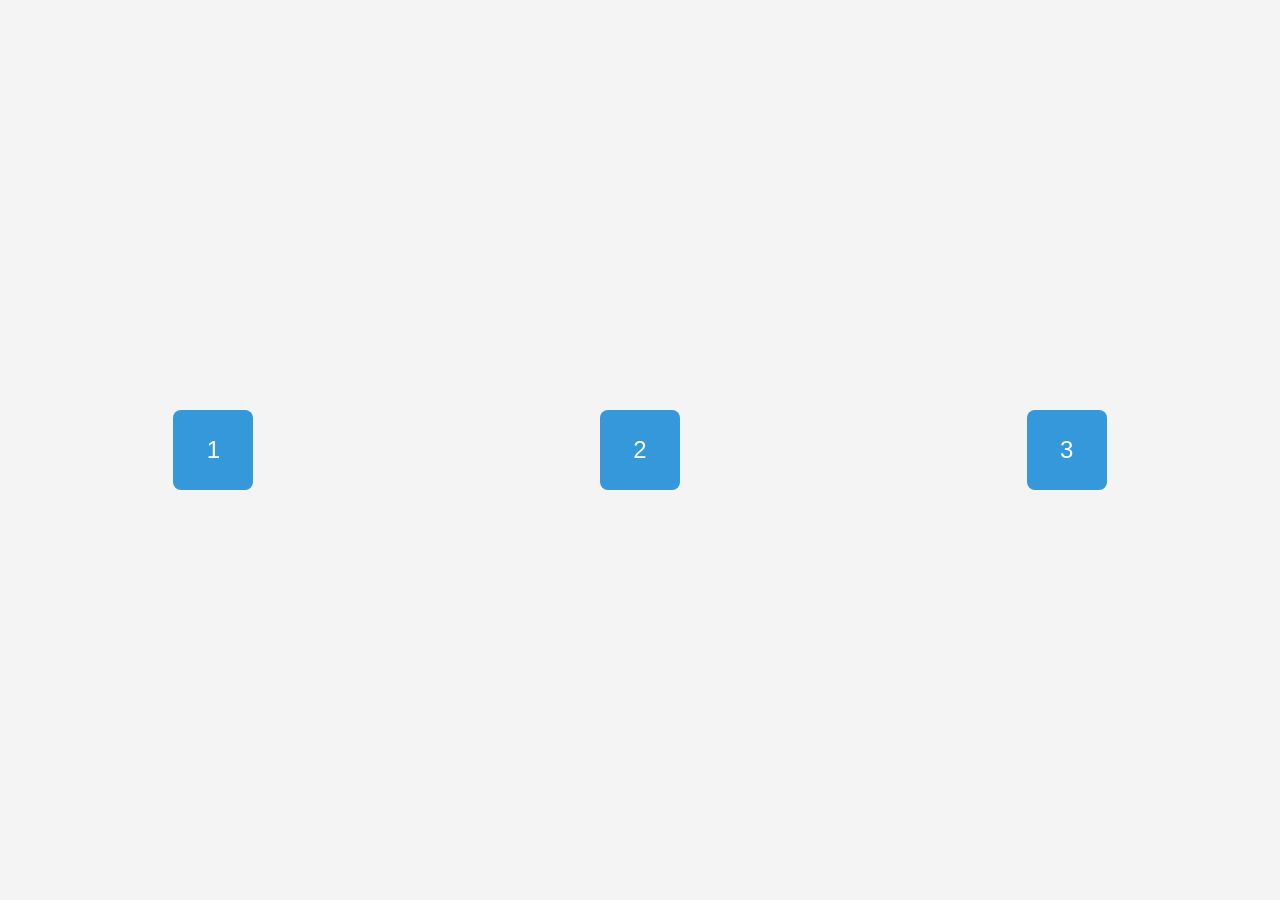
<file: Flexbox/index.html>
<!DOCTYPE html>
<html lang="fr">
  <head>
    <meta charset="UTF-8">
    <meta name="viewport" content="width=device-width, initial-scale=1.0">
    <title>Exemple Flexbox</title>
    <link rel="stylesheet" href="style.css">
  </head>
  <body>
    <div class="container">
      <div class="box">1</div>
      <div class="box">2</div>
      <div class="box">3</div>
    </div>
  </body>
</html>
</file>
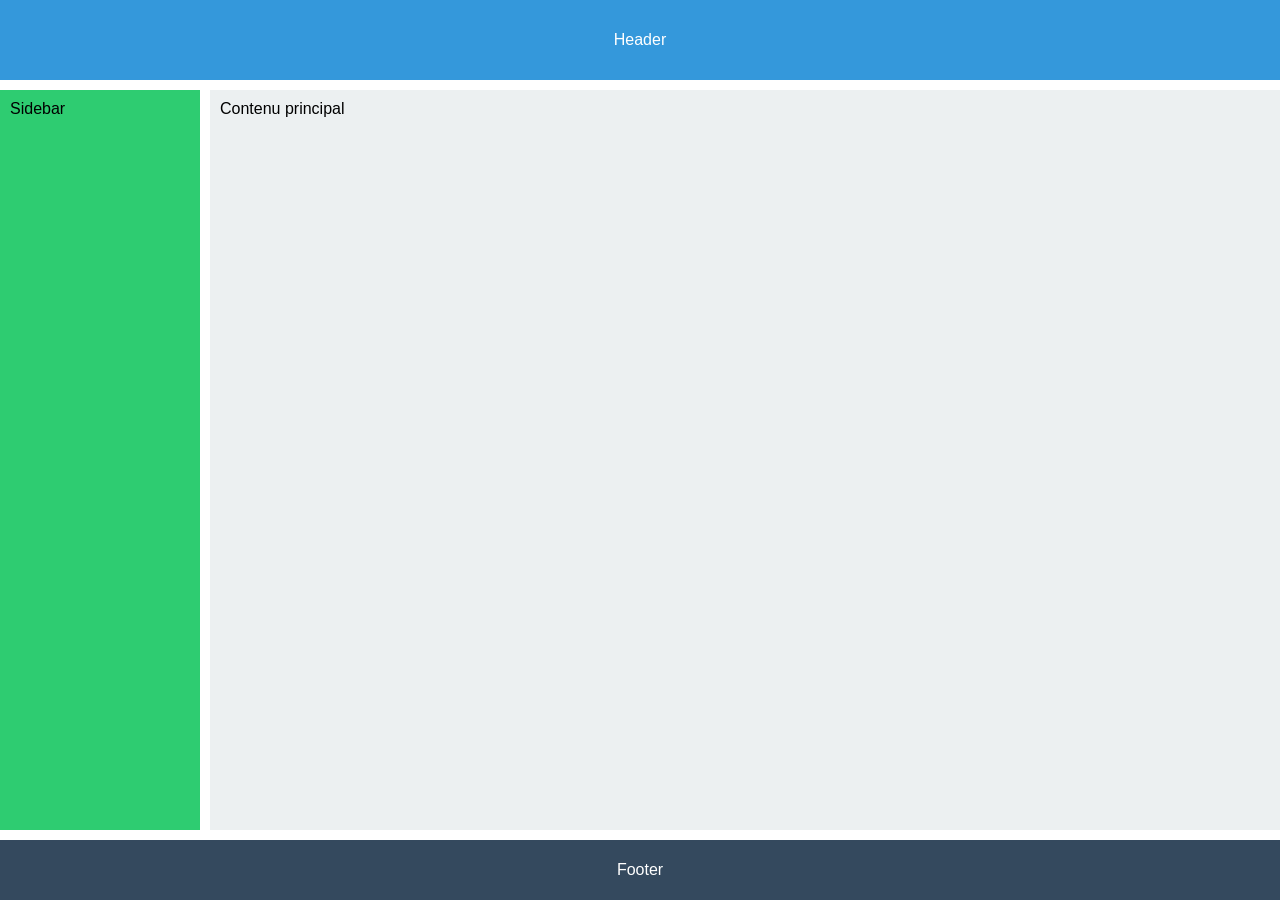
<file: Grid Layout/index.html>
<!DOCTYPE html>
<html lang="fr">
  <head>
    <meta charset="UTF-8">
    <meta name="viewport" content="width=device-width, initial-scale=1.0">
    <title>Exemple Grid Layout</title>
    <link rel="stylesheet" href="style.css">
  </head>
  <body>
    <div class="container">
      <header class="header">Header</header>
      <aside class="sidebar">Sidebar</aside>
      <main class="content">Contenu principal</main>
      <footer class="footer">Footer</footer>
    </div>
  </body>
</html>
</file>
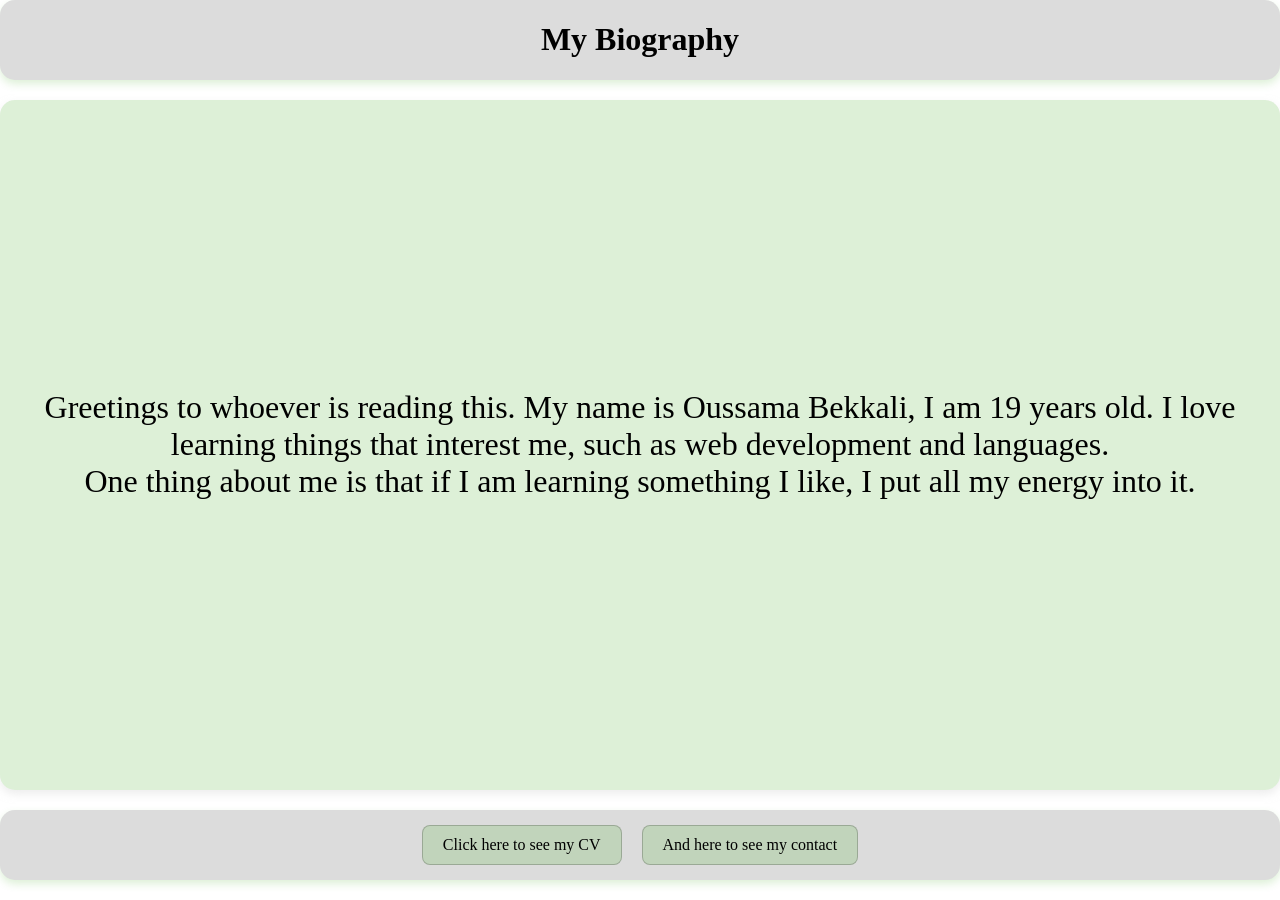
<file: projet/index.html>
<!DOCTYPE html>
<html lang="en">
<head>
  <meta charset="UTF-8">
  <meta name="viewport" content="width=device-width, initial-scale=1.0">
  <link rel="stylesheet" href="index.css">
  <title>HomePage</title>
</head>
<body>
  <header>
    <h1>My Biography</h1>
  </header>
  
  <main>
    <article>
      <p>
        Greetings to whoever is reading this. My name is Oussama Bekkali, I am 19 years old. 
        I love learning things that interest me, such as web development and languages.<br>
        One thing about me is that if I am learning something I like, I put all my energy into it.
      </p>
    </article>
  </main>

  <footer>
    <nav>
      <a href="cv.html" target="_blank">Click here to see my CV</a>
      <a href="contact.html" target="_blank">And here to see my contact</a>
    </nav>

  </footer>
</body>
</html>
</file>
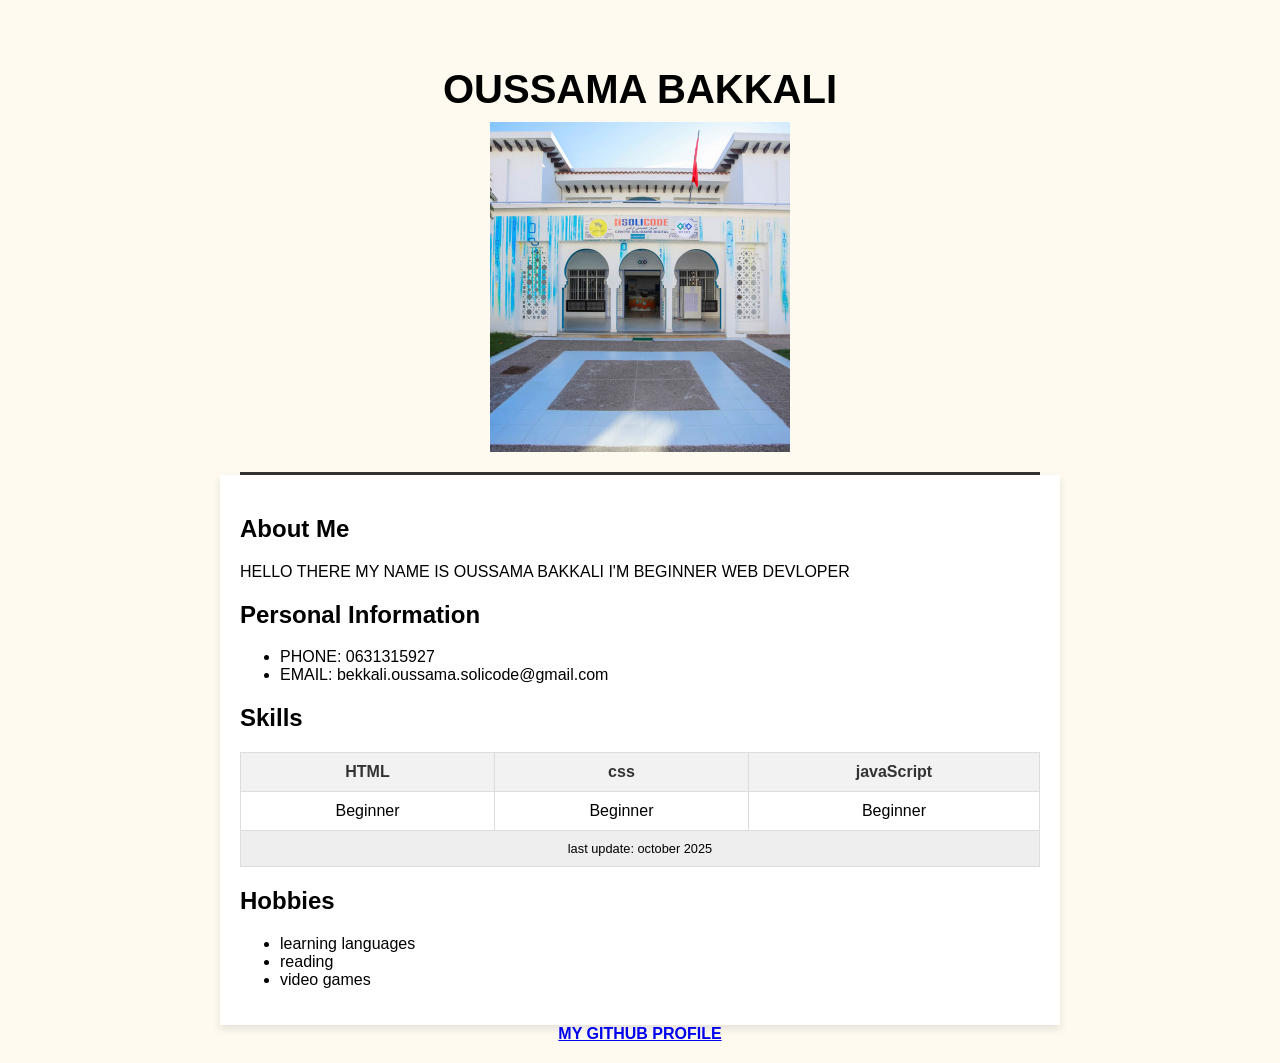
<file: prototype/index.html>
<!DOCTYPE html>
<html lang="en">
<head>
  <meta charset="UTF-8">
  <meta name="viewport" content="width=device-width, initial-scale=1.0">
  <title>prototype</title>

 <link rel="stylesheet" href="style.css">
</head>
<body>
  <header class="header">
    <h1>OUSSAMA BAKKALI</h1> 
    <img src="images/solicode-gal1.jpg" alt="solicode image" width="300px">
  </header>
  <main>
    <section>
      <h2>About Me</h2>
     <p> HELLO THERE MY NAME IS OUSSAMA BAKKALI I'M BEGINNER WEB DEVLOPER</p>
    </section>
    <section>
      <h2>Personal Information</h2>
    <ul>
      <li>PHONE: 0631315927</li>
      <li>EMAIL: bekkali.oussama.solicode@gmail.com</li>
    </ul>
    </section>
    <section>
      <h2>Skills</h2>
      <table border="1">
        <thead>
          <tr>
            <th>HTML</th>
            <th>css</th>
            <th>javaScript</th>
          </tr>
        </thead>
        <tbody>
          <tr>
            <td>Beginner</td>
            <td>Beginner</td>
            <td>Beginner</td>
          </tr>
        </tbody>
        <tfoot>
          <tr>
           <td colspan="3"> last update: october 2025</td>
          </tr>
        </tfoot>
      </table>
    </section>
    <section>
      <h2>Hobbies</h2>
      <ul>
        <li>learning languages</li>
        <li>reading</li>
        <li>video games</li>
      </ul>
    </section>
  </main>

  <footer>
    <a href="https://github.com/bekkalioussamasolicode-prog" target="_blank">
      <b>MY GITHUB PROFILE</b>
  </a>
  </footer>
</body>
</html>
</file>
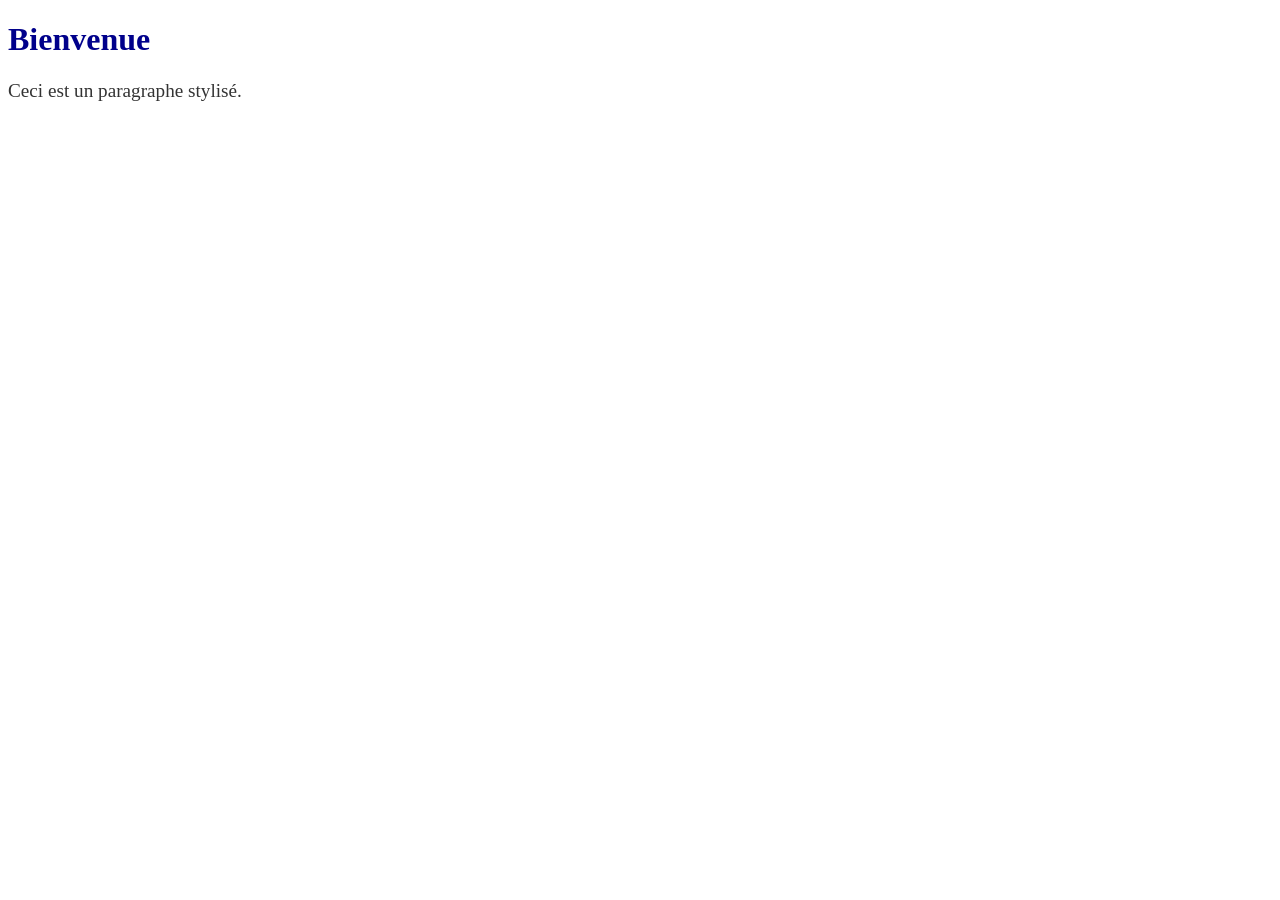
<file: Selectors, cascade, units/index.html>
<!DOCTYPE html>
<html lang="fr">
<head>
  <meta charset="UTF-8">
  <meta name="viewport" content="width=device-width, initial-scale=1.0">
  <title>Test CSS</title>
  <link rel="stylesheet" href="style.css">
</head>
<body>
  <h1 class="titre">Bienvenue</h1>
  <p id="principal">Ceci est un paragraphe stylisé.</p>
</body>
</html>
</file>
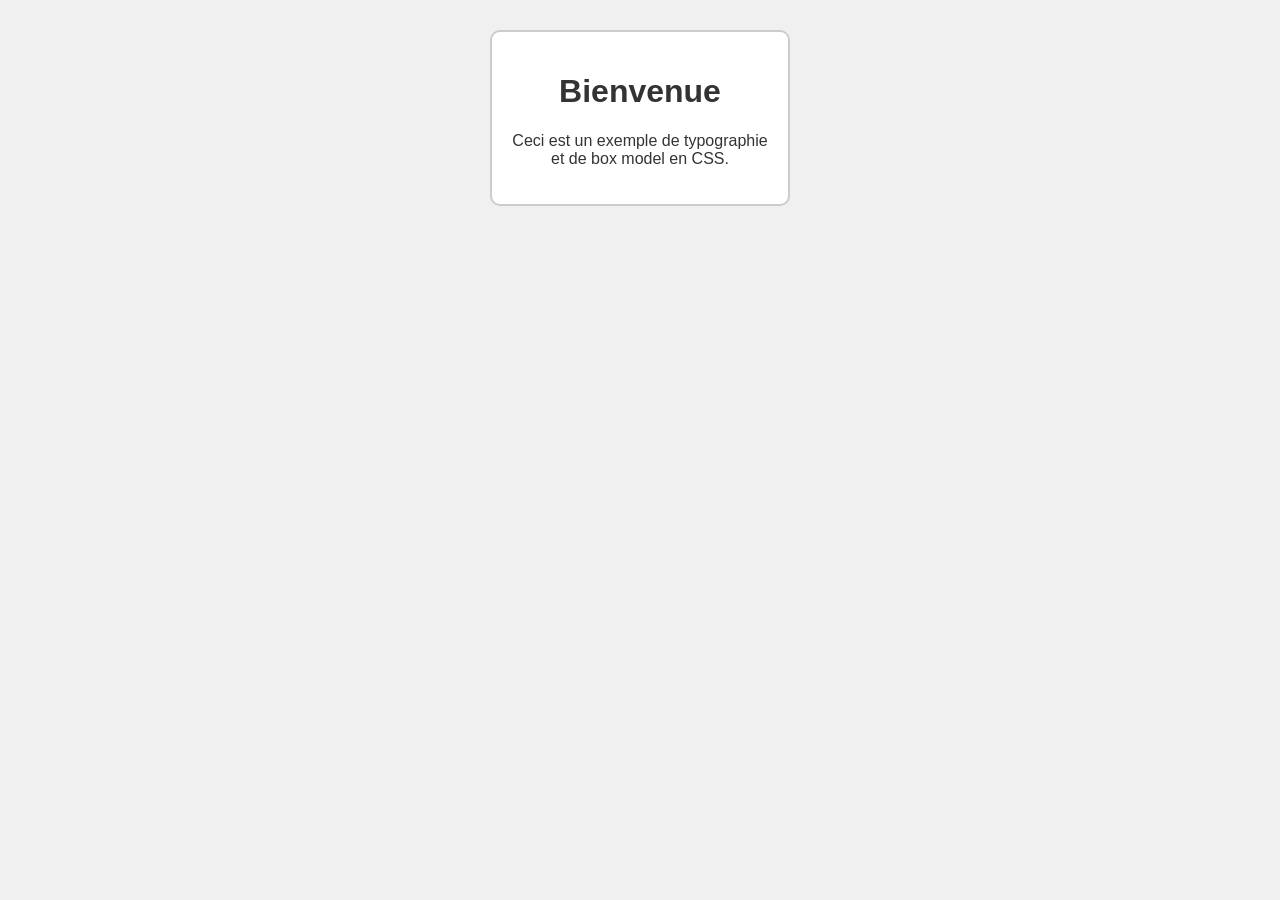
<file: Typographie, couleurs, bordures, modèle de boîte/index.html>
<!DOCTYPE html>
<html lang="en">
<head>
  <meta charset="UTF-8">
  <meta name="viewport" content="width=device-width, initial-scale=1.0">
  <title>Typographie et Box model</title>
  <link rel="stylesheet" href="style.css">
</head>
<body>
  <div class="container">
  <h1>Bienvenue</h1>
  <p>Ceci est un exemple de typographie et de box model en CSS.</p>
  </div>
  
</body>
</html>
</file>
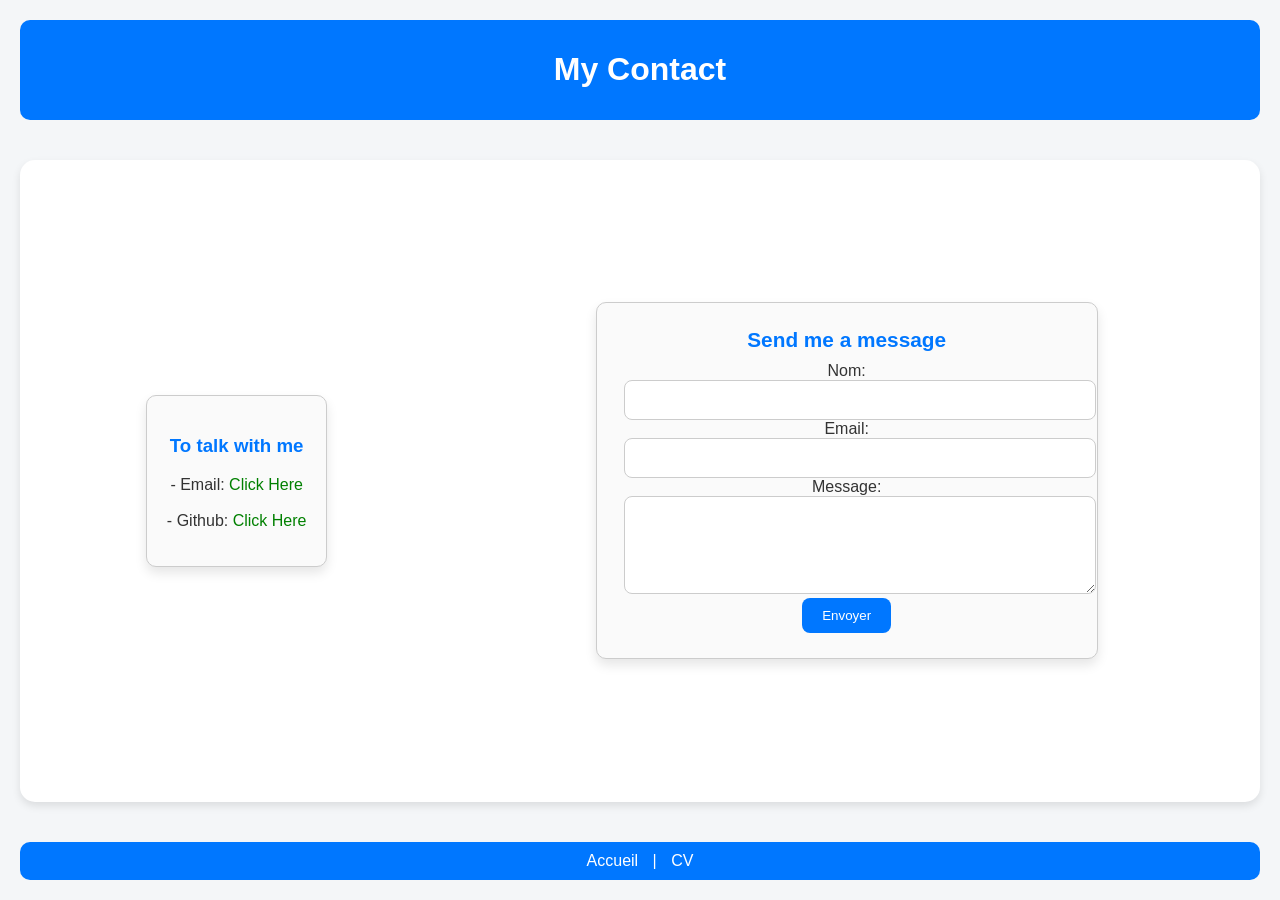
<file: projet/contact.html>
<!DOCTYPE html>
<html lang="en">
  <head>
    <meta charset="UTF-8" />
    <meta name="viewport" content="width=device-width, initial-scale=1.0" />
    <link rel="stylesheet" href="contact.css" />
    <title>Contact</title>
  </head>
  <body>
    <header>
      <h1>My Contact</h1>
    </header>

    <main>
      <section class="meinfo">
        <h3>To talk with me</h3>
        <p>
          - Email:
          <a href="mailto:bekkali.oussama.solicode@gmail.com">Click Here</a
          ><br /><br />
          - Github:
          <a
            href="https://github.com/bekkalioussamasolicode-prog"
            target="_blank"
            >Click Here</a
          >
        </p>
      </section>

      <section class="sec2">
        <form action="#" method="post">
          <fieldset>
            <legend>Send me a message</legend>

            <label for="name">Nom:</label>
            <input type="text" id="name" name="name" required />

            <label for="email">Email:</label>
            <input type="email" id="email" name="email" required />

            <label for="message">Message:</label>
            <textarea
              id="message"
              name="message"
              rows="4"
              cols="40"
              required
            ></textarea>

            <button type="submit">Envoyer</button>
          </fieldset>
        </form>
      </section>
    </main>

    <footer>
      <nav>
        <a href="index.html" target="_blank">Accueil</a> |
        <a href="cv.html" target="_blank">CV</a>
      </nav>
    </footer>
  </body>
</html>
</file>
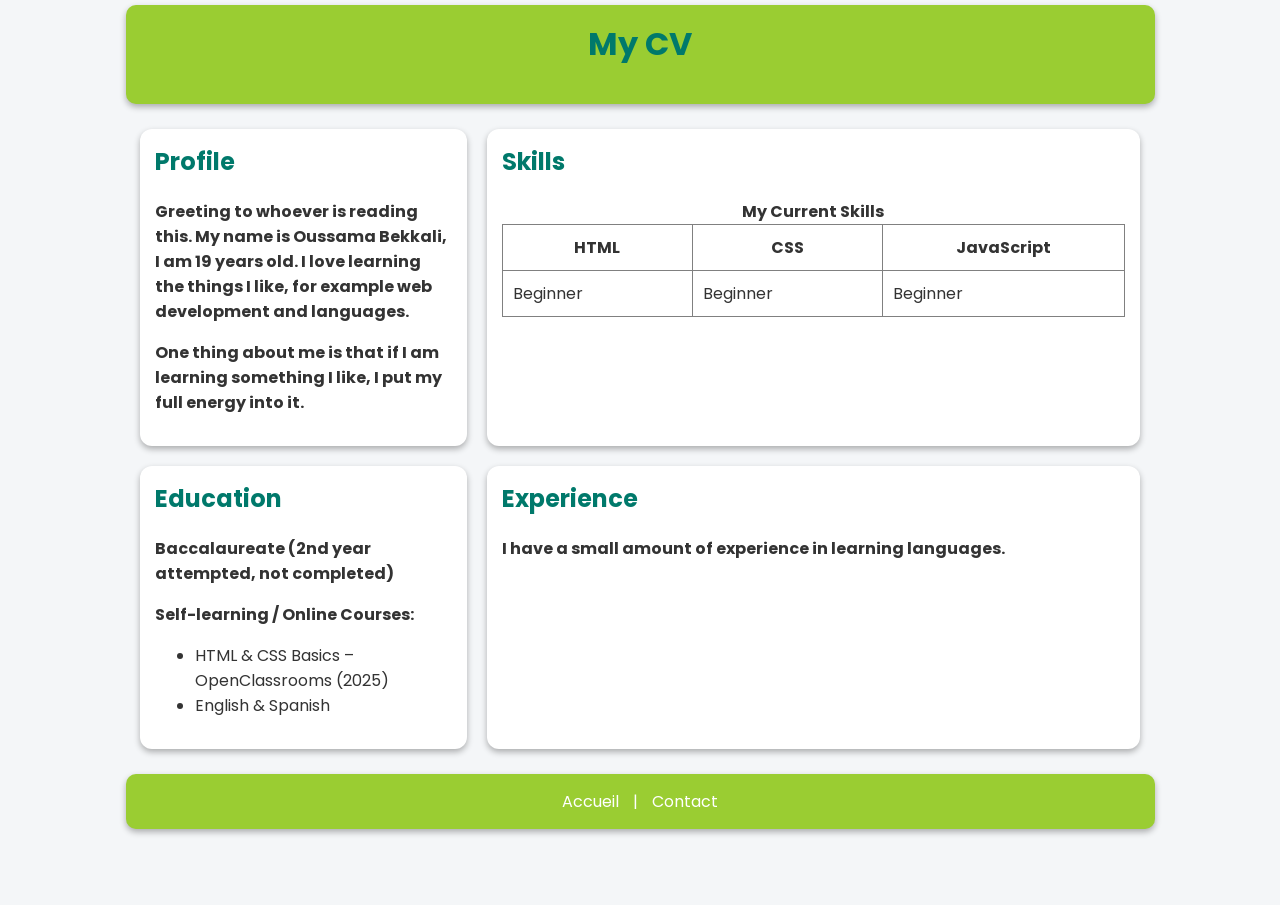
<file: projet/cv.html>
<!DOCTYPE html>
<html lang="en">
  <head>
    <meta charset="UTF-8" />
    <meta name="viewport" content="width=device-width, initial-scale=1.0" />
    <link rel="preconnect" href="https://fonts.googleapis.com" />
    <link rel="preconnect" href="https://fonts.gstatic.com" crossorigin />
    <link
      href="https://fonts.googleapis.com/css2?family=Poppins:wght@400;700&display=swap"
      rel="stylesheet"
    />
    <link rel="stylesheet" href="cv.css" />
    <title>CV</title>
  </head>
  <body>
    <header>
      <h1>My CV</h1>
    </header>

    <main>
      <section class="Profile">
        <h2>Profile</h2>
        <p>
          Greeting to whoever is reading this. My name is Oussama Bekkali, I am
          19 years old. I love learning the things I like, for example web
          development and languages.
        </p>
        <p>
          One thing about me is that if I am learning something I like, I put my
          full energy into it.
        </p>
      </section>

      <section class="Skills">
        <h2>Skills</h2>
        <table>
          <caption>
            <strong>My Current Skills</strong>
          </caption>
          <thead>
            <tr>
              <th>HTML</th>
              <th>CSS</th>
              <th>JavaScript</th>
            </tr>
          </thead>
          <tbody>
            <tr>
              <td>Beginner</td>
              <td>Beginner</td>
              <td>Beginner</td>
            </tr>
          </tbody>
        </table>
      </section>

      <section class="Education">
        <h2>Education</h2>
        <p>
          <strong>Baccalaureate (2nd year attempted, not completed)</strong>
        </p>
        <p><strong>Self-learning / Online Courses:</strong></p>
        <ul>
          <li>HTML & CSS Basics – OpenClassrooms (2025)</li>
          <li>English & Spanish</li>
        </ul>
      </section>

      <section class="Experience">
        <h2>Experience</h2>
        <p>
          <strong
            >I have a small amount of experience in learning languages.</strong
          >
        </p>
      </section>
    </main>

    <footer>
      <nav>
        <a href="index.html" target="_blank">Accueil</a> |
        <a href="contact.html" target="_blank">Contact</a>
      </nav>
    </footer>
  </body>
</html>
</file>
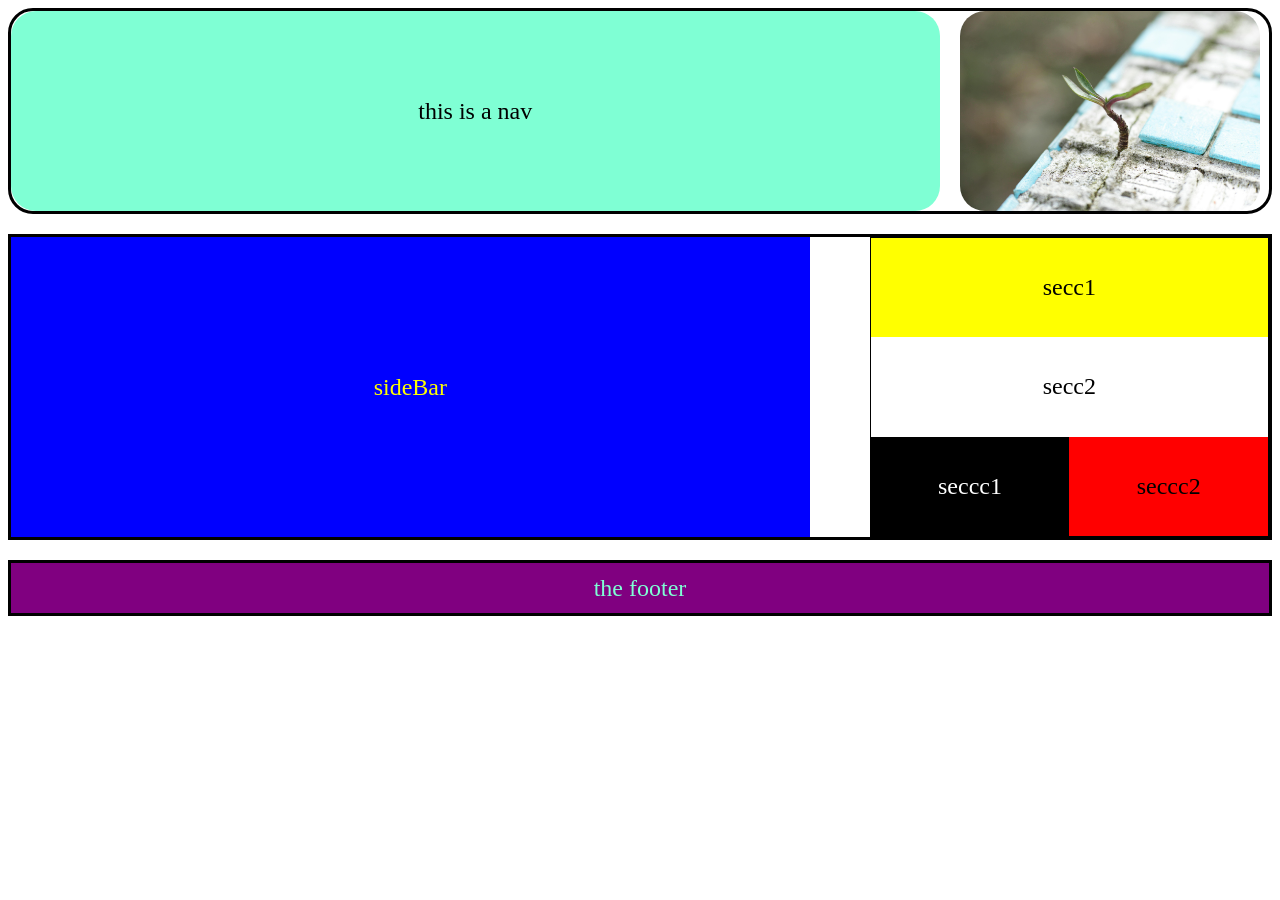
<file: Grid Layout/grid/grid.html>
<!DOCTYPE html>
<html lang="en">
<head>
  <meta charset="UTF-8">
  <meta name="viewport" content="width=device-width, initial-scale=1.0">
  <link rel="stylesheet" href="style.css">
</head>
<body>
  <header>
    <nav>this is a nav</nav>
    <img src="pexels-enginakyurt-1438404.jpg" alt="nature" width="300px">
  </header>
  <main>
    <section id="sec1">sideBar</section>
    <section id="cont">
      <section id="secc1">secc1</section>
      <section id="secc2">secc2</section>
      <section id="cont2">
        <section id="seccc1">seccc1</section>
        <section id="seccc2">seccc2</section>
      </section>
    </section>
  </main>
  <footer>the footer</footer>
  
</body>
</html>
</file>
<file: Flexbox/style.css>
body {
  font-family: Arial, sans-serif;
  margin: 0;
  padding: 0;
}

.container {
  display: flex;
  justify-content: space-around;
  align-items: center;
  height: 100vh;
  background-color: #f4f4f4;
}

.box {
  width: 80px;
  height: 80px;
  background-color: #3498db;
  color: white;
  display: flex;
  align-items: center;
  justify-content: center;
  border-radius: 8px;
  font-size: 1.5rem;
}
</file>
<file: Grid Layout/style.css>
body {
  margin: 0;
  font-family: Arial, sans-serif;
}

.container {
  display: grid;
  grid-template-columns: 200px 1fr; /* 2 colonnes : sidebar + contenu */
  grid-template-rows: 80px 1fr 60px; /* header + contenu + footer */
  gap: 10px;
  height: 100vh;
}

.header {
  grid-column: 1 / 3; /* Occupe les 2 colonnes */
  background: #3498db;
  color: white;
  text-align: center;
  line-height: 80px;
}

.sidebar {
  background: #2ecc71;
  padding: 10px;
}

.content {
  background: #ecf0f1;
  padding: 10px;
}

.footer {
  grid-column: 1 / 3;
  background: #34495e;
  color: white;
  text-align: center;
  line-height: 60px;
}
</file>
<file: projet/index.css>
html,
body {
  height: 100%;
  margin: 0;
  padding: 0;
}
body {
  display: flex;
  flex-direction: column;
  min-height: 100vh;
}
main {
  flex: 1;
}
header,
main,
footer {
  display: flex;
  justify-content: center;
  align-items: center;
  border-radius: 15px;
  margin-bottom: 20px;
  box-shadow: 0 4px 8px rgba(87, 180, 56, 0.2);
}

header,
footer {
  background-color: gainsboro;
}
footer {
  padding: 15px 0;
  height: auto;
}
footer nav {
  display: flex;
  justify-content: center;
  gap: 20px;
}
h1,
p {
  text-align: center;
}

main {
  font-size: xx-large;
  background-color: rgba(87, 180, 56, 0.2);
  box-shadow: 0 4px 8px 0 rgba(220, 220, 220, 0.5);
  transition: transform 0.2s ease, box-shadow 0.2s ease;
}
main:hover {
  transform: translateY(-2px) translateX(-2px);
  box-shadow: 0 3px 6px rgba(0, 0, 0, 0.3);
}
nav {
  display: flex;
  gap: 15px;
}
a {
  border: 1px solid rgba(0, 0, 0, 0.2);
  border-radius: 8px;
  background-color: rgba(87, 180, 56, 0.2);
  text-decoration: none;
  transition: background-color 0.3s ease;
  padding: 10px 20px;
  color: black;
}
a:hover {
  background-color: white;
  box-shadow: 0 2px 6px rgba(0, 0, 0, 0.2);
  transform: translateY(-2px);
  transition: all 0.3s ease;
}
</file>
<file: prototype/style.css>
body{
  font-family: arial,sans-serif;
  display: flex;
  flex-direction: column;
  align-content: center;
  align-items: center;
  background-color: floralwhite;
  margin: 0;
  padding: 20px;
}
main {
  max-width: 800px;
  width: 100%;
  padding: 20px;
  background-color: white;
  box-shadow: 0 4px 8px rgba(0,0,0,0.1);
}
header,footer{
  max-width: 800px;
  width: 100%;
  text-align: center;
}
.header {
  display: flex;
  flex-direction: column;
  align-items: center;
  padding: 20px 0;
  border-bottom: 3px solid #333;
}

.header h1 {
  margin-bottom: 10px;
  font-size: 2.5em;
}
table {
  width: 100%;
  border-collapse: collapse; 
  margin: 20px 0;
}

th, td {
  border: 1px solid #ddd;
  padding: 10px;
  text-align: center;
}

thead th {
  background-color: #f2f2f2;
  color: #333;
}


tfoot td {
  text-align: center;
  font-size: 0.8em;
  background-color: #eee;
}
</file>
<file: Selectors, cascade, units/style.css>
.titre {
  color: darkblue;
  font-size: 2rem;
}


#principal {
  color: #333;
  font-size: 1.2em;
}
</file>
<file: Typographie, couleurs, bordures, modèle de boîte/style.css>
body {
  font-family: arial,sans-serif;
  background-color: #f0f0f0;
}

.container {
  background-color: white;
  color: #333;
  width: 300px;
  padding: 20px;
  margin: 30px auto;
  border: 2px solid #ccc;
  border-radius: 10px;
  box-sizing: border-box;
  text-align: center;

}
</file>
<file: projet/contact.css>
html,
body {
  height: 100%;
  margin: 0;
  font-family: "Poppins", sans-serif;
  background-color: #f4f6f8;
  color: #333;
}

body {
  display: grid;
  grid-template-rows: auto 1fr auto;
  min-height: 100vh;
}

header,
footer {
  display: grid;
  place-items: center;
  background-color: #0077ff;
  color: white;
  margin: 20px;
  padding: 10px 0;
  border-radius: 10px;
}

main {
  display: grid;
  grid-template-columns: 1fr 2fr;
  gap: 20px;
  margin: 20px;
  padding: 20px;
  background-color: white;
  border-radius: 15px;
  box-shadow: 0 4px 8px rgba(0, 0, 0, 0.1);
  text-align: center;
  place-items: center;
}

.meinfo {
  border: 1px solid #ccc;
  border-radius: 10px;
  padding: 20px;
  background-color: #fafafa;
  box-shadow: 0 6px 12px rgba(0, 0, 0, 0.1);
}
.meinfo h3 {
  color: #0077ff;
}
.meinfo a {
  text-decoration: none;
  color: green;
}
.meinfo a:hover {
  text-decoration: underline;
}
form {
  display: flex;
  flex-direction: column;
  gap: 15px;
}
fieldset {
  border: none;
  padding: 0;
}
legend {
  font-size: 1.3rem;
  font-weight: bold;
  color: #0077ff;
  margin-bottom: 10px;
}
label {
  text-align: left;
  font-weight: 500;
  color: #333;
}
input,
textarea {
  width: 100%;
  padding: 10px 12px;
  border: 1px solid #ccc;
  border-radius: 8px;
  font-size: 1rem;
  background-color: #fff;
  transition: border-color 0.2s ease;
}
input:focus,
textarea:focus {
  border-color: #0077ff;
  outline: none;
  box-shadow: 0 0 5px rgba(0, 119, 255, 0.3);
}
.sec2 {
  border: 1px solid #ccc;
  border-radius: 10px;
  box-shadow: 0 6px 12px rgba(0, 0, 0, 0.1);
  padding: 25px;
  width: 90%;
  max-width: 450px;
  background-color: #fafafa;
}

button {
  background-color: #0077ff;
  color: white;
  border: none;
  padding: 10px 20px;
  border-radius: 8px;
  cursor: pointer;
  transition: background-color 0.2s ease;
}

button:hover {
  background-color: #005dc1;
}
footer a {
  text-decoration: none;
  color: white;
  padding: 0 10px;
}
footer a:hover {
  text-decoration: underline;
}
@media (max-width: 700px) {
  main {
    grid-template-columns: 1fr;
    gap: 20px;
  }
  .meinfo,
  .sec2 {
    width: 90%;
    margin: 0 auto;
  }
  .sec2 form {
    width: 100%;
  }
}
</file>
<file: projet/cv.css>
html,
body {
  height: 100%;
  margin: 0;
  padding: 0;
  font-family: "Poppins", Arial, sans-serif;
  background-color: #f4f6f8;
  color: #333;
}
.Profile p {
  font-weight: bold;
}
header,
footer {
  margin: 5px auto;
  display: flex;
  justify-content: center;
  align-items: center;
  background-color: yellowgreen;
  color: white;
  padding: 15px;
  border-radius: 10px;
  box-shadow: 0 3px 6px rgba(0, 0, 0, 0.3);
  max-width: 999px;
}
main {
  display: grid;
  grid-template-columns: 1fr 2fr;
  gap: 20px;
  padding: 20px;
  max-width: 1000px;
  margin: 0 auto;
}
section {
  background-color: white;
  border-radius: 12px;
  padding: 15px;
  box-shadow: 0 3px 6px rgba(0, 0, 0, 0.3);
  transition: transform 0.2s ease, box-shadow 0.2s ease;
}
section:hover {
  transform: translateY(-5px) translateX(-5px);
  box-shadow: 0 30px 60px rgba(0, 0, 0, 0.35);
}
h1,
h2 {
  margin-top: 0;
  color: #00796b;
}
table {
  width: 100%;
  border-collapse: collapse;
}
table,
th,
td {
  border: 1px solid gray;
}
th,
td {
  padding: 10px;
}
footer a {
  color: white;
  text-decoration: none;
  margin: 0 10px;
}
footer a:hover {
  text-decoration: underline;
}
@media (max-width: 700px) {
  main {
    grid-template-columns: 1fr;
  }
}
</file>
<file: Grid Layout/grid/style.css>
header{
  display: grid;
  grid-template-columns: 3fr 1fr;
  column-gap: 20px;
  margin-bottom: 20px;
  border: 3px solid black;
  border-radius: 25px;
}
nav{
  background-color: aquamarine;
  border-radius: 25px;
  align-content: center;
  text-align: center;
  font-size: x-large;
}
img{
  border-radius: 25px;
  max-width: 100%;
  height: auto;
}
main{
  display: grid;
  grid-template-columns: 2fr 1fr;
  column-gap: 60px;
  margin-bottom: 20px;
  border: 3px solid black;
}
footer{
  color: aquamarine;
  background-color: purple;
  height: 50px;
  border: 3px solid black;
  align-content: center;
  text-align: center;
  font-size: x-large;
}
#sec1{
  background-color: blue;
  height: 300px;;
  align-content: center;
  text-align: center;
  font-size: x-large;
  color: yellow;
}
#cont{
  display: grid;
  grid-template-rows: 1fr 1fr 1fr;
  border: 1px solid black;
}
#secc1{
  background-color: yellow;
  align-content: center;
  text-align: center;
  font-size: x-large;
}
#secc2{
  background-color: white;
  align-content: center;
  text-align: center;
  font-size: x-large;
}
#cont2{
  display: grid;
  grid-template-columns: 1fr 1fr;
}
#seccc1{
  background-color: black;
  color: white;
  align-content: center;
  text-align: center;
  font-size: x-large;
}
#seccc2{
  background-color: red;
  align-content: center;
  text-align: center;
  font-size: x-large;
}
</file>
